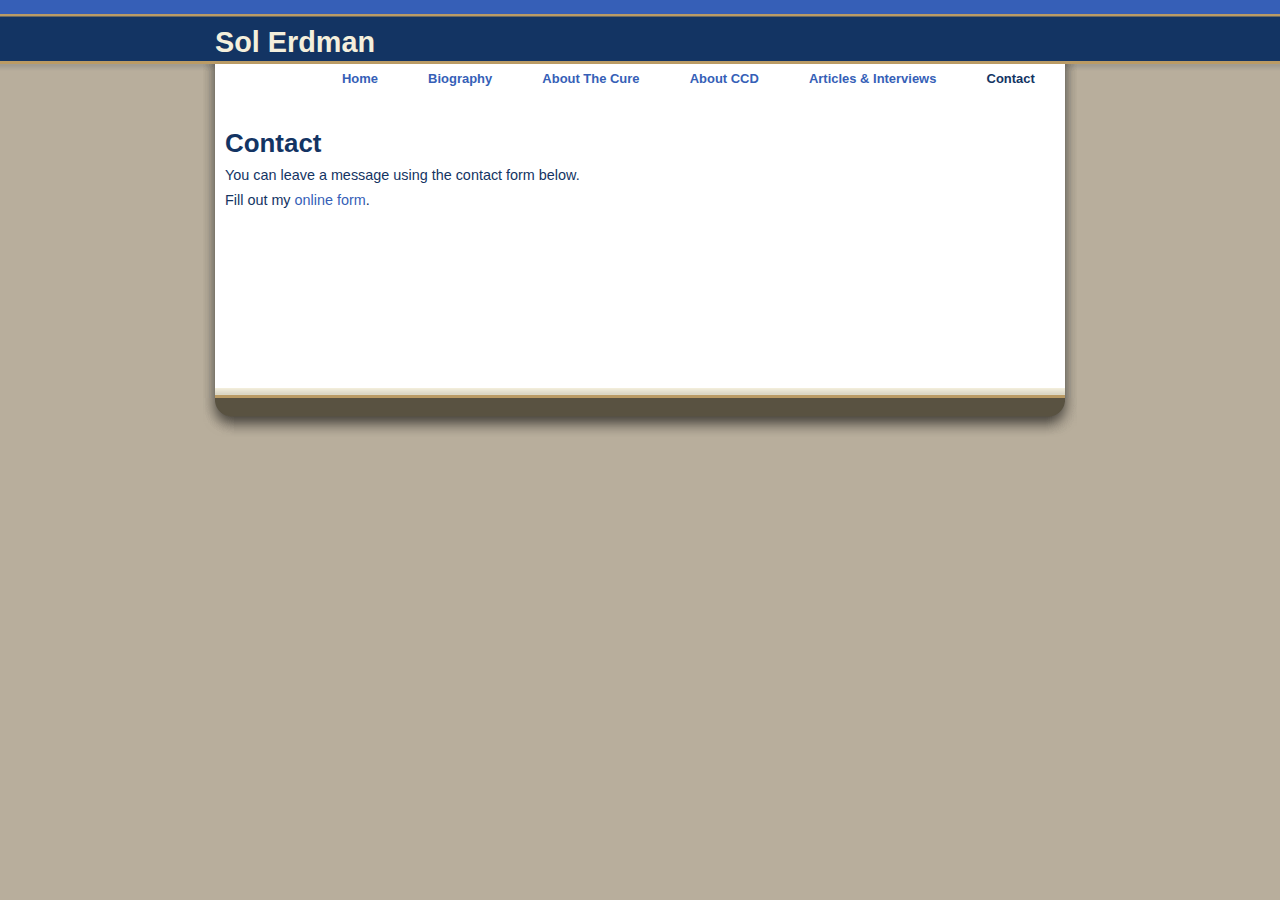
<file: contact.html>
<!DOCTYPE html PUBLIC "-//W3C//DTD XHTML 1.0 Transitional//EN" "http://www.w3.org/TR/xhtml1/DTD/xhtml1-transitional.dtd">
<html xmlns="http://www.w3.org/1999/xhtml" lang="en" xml:lang="en">
<!-- $Id: page.tpl.php 11 2008-02-21 13:24:51Z bill $ -->
<head>
<meta http-equiv="Content-Type" content="text/html; charset=utf-8" />
  <title>Contact | Sol Erdman</title>
  <meta http-equiv="Content-Type" content="text/html; charset=utf-8" />
  <link type="text/css" rel="stylesheet" media="all" href="sites/solerdman.org/files/css/css_cf56244e0e6cc78de679af30f2f035bb.css" />
  <script type="text/javascript" src="sites/solerdman.org/files/js/js_bd211398d670314b3a7136c1e45cd522.js"></script>
<script type="text/javascript">
<!--//--><![CDATA[//><!--
jQuery.extend(Drupal.settings, {"basePath":"\/"});
//--><!]]>
</script>
  <style type="text/css" media="print">@import "sites/solerdman.org/themes/tapestry/print.css";</style>
  <script type="text/javascript"> </script>
	<style type="text/css">
		#banner, #container, #headercontainer, #header-region-container, #footer-region-container, #suckerfish-container { 
			width: 850px;
		}
		#page-right, #round-right {
			width: 874px;
		}
        #sidebar-left {
			width: 0px;
		}

        #sidebar-right {
			width: 0px;
		}
        #sidebar-outside {
			width: 0px;
		}
		#inside-content {
			width: 850px;
		}
		#mainContent { 
			width: 830px;
			padding-left: 10px;
			padding-right: 10px;
		}
		#round-container { 
			width: 812px;
		}
        #sidebar-right {
			float: left;
		}
		#sidebar-outside {
			float: right;
			clear: right;
		}

		#inside-content {
			float: left;
		}
	</style>

	<style type="text/css">
		body {
			font-family : Arial, Verdana, sans-serif;
		}
	</style>


<!--[if lte IE 6]>
<style type="text/css" media="all">@import "/sites/solerdman.org/themes/tapestry/css/ie6.css";</style>
<![endif]-->



<!--[if lte IE 6]>
<script type="text/javascript"> 
    $(document).ready(function(){ 
        $(document).pngFix(); 
    }); 
</script> 
<![endif]-->

<script type="text/javascript" src="sites/solerdman.org/themes/tapestry/js/pickstyle.js"></script>
<script type="text/javascript" src="sites/solerdman.org/themes/tapestry/js/pickicons.js"></script>

</head>

<body>
  <div id="leaderboard">
    </div>

  <div id="header">
   <div id="headercontainer" class="clear-block">
              
          <h1 class='site-name'><a href="index.html" title="Home">Sol Erdman</a></h1>
        		

     </div>
  </div>
  <div id="header-bottom" class="clear-block"></div>
  
  
<div id="outer-container">
<div id="page-right">
<div id="page-left">

         
  <div id="container">


      
        <div id="primary"> <ul class="menu"><li class="leaf first item-home"><a href="index.html" title="">Home</a></li>
<li class="leaf item-biography"><a href="content/biography.html" title="">Biography</a></li>
<li class="leaf item-about_the_cure"><a href="content/about-cure.html" title="The Cure">About The Cure</a></li>
<li class="leaf item-about_ccd"><a href="content/about-ccd.html" title="About CCD">About CCD</a></li>
<li class="leaf item-articles_&amp;_interviews"><a href="content/articles-interviews.html" title="Articles &amp; Interviews">Articles &amp; Interviews</a></li>
<li class="leaf last active-trail item-contact"><a href="contact.html" title="" class="active">Contact</a></li>
</ul> </div>
    <div class="clear-block"></div>

<div id="inside-content">

              <div class="clear-block">
	  <div id="mainContent">
      


        <h1 class="title">Contact</h1>
        <div class="tabs"></div>
<p>You can leave a message using the contact form below.</p>

<div id="wufoo-z7x3p3">
Fill out my <a href="http://collaborate.wufoo.com/forms/z7x3p3">online form</a>.
</div>
<script type="text/javascript">var z7x3p3;(function(d, t) {
var s = d.createElement(t), options = {
'userName':'collaborate', 
'formHash':'z7x3p3', 
'autoResize':true,
'height':'577',
'async':true,
'header':'hide'};
s.src = ('https:' == d.location.protocol ? 'https://' : 'http://') + 'wufoo.com/scripts/embed/form.js';
s.onload = s.onreadystatechange = function() {
var rs = this.readyState; if (rs) if (rs != 'complete') if (rs != 'loaded') return;
try { z7x3p3 = new WufooForm();z7x3p3.initialize(options);z7x3p3.display(); } catch (e) {}};
var scr = d.getElementsByTagName(t)[0], par = scr.parentNode; par.insertBefore(s, scr);
})(document, 'script');</script>


	<!-- end #mainContent --></div>
</div>



</div> <!-- /inside-content -->
<div class="clear-block" style="clear: both;"></div>
<div class="page-bottom clear-block"></div>


  <div id="trailerboard">
  <div id="footer">
             <!-- end #footer --></div>
<script type="text/javascript">
<!-- Hide Script
	function move_in(img_name,img_src) {
	document[img_name].src=img_src;
	}

	function move_out(img_name,img_src) {
	document[img_name].src=img_src;
	}
//End Hide Script-->
</script>
<a href="http://www.roopletheme.com" onmouseover="move_in('rtlogo','/sites/solerdman.org/themes/tapestry/images/bizcasual/roopletheme-rollover.png')" onmouseout="move_out('rtlogo','/sites/solerdman.org/themes/tapestry/images/bizcasual/roopletheme.png')" title="RoopleTheme!" target="_blank"><img class="rtlogo" src="sites/solerdman.org/themes/tapestry/images/bizcasual/roopletheme.png" name="rtlogo" alt="RoopleTheme"/></a>
  </div>

<!-- end #container --></div>
</div></div>

<div id="round-right">
<div id="round-left">
<div id="round-container">
</div></div></div>

</div>

</body>
</html>
</file>
<file: sites/solerdman.org/files/css/css_cf56244e0e6cc78de679af30f2f035bb.css>
.node-unpublished{background-color:#fff4f4;}.preview .node{background-color:#ffffea;}#node-admin-filter ul{list-style-type:none;padding:0;margin:0;width:100%;}#node-admin-buttons{float:left;margin-left:0.5em;clear:right;}td.revision-current{background:#ffc;}.node-form .form-text{display:block;width:95%;}.node-form .container-inline .form-text{display:inline;width:auto;}.node-form .standard{clear:both;}.node-form textarea{display:block;width:95%;}.node-form .attachments fieldset{float:none;display:block;}.terms-inline{display:inline;}


fieldset{margin-bottom:1em;padding:.5em;}form{margin:0;padding:0;}hr{height:1px;border:1px solid gray;}img{border:0;}table{border-collapse:collapse;}th{text-align:left;padding-right:1em;border-bottom:3px solid #ccc;}.clear-block:after{content:".";display:block;height:0;clear:both;visibility:hidden;}.clear-block{display:inline-block;}/*_\*/
* html .clear-block{height:1%;}.clear-block{display:block;}/* End hide from IE-mac */



body.drag{cursor:move;}th.active img{display:inline;}tr.even,tr.odd{background-color:#eee;border-bottom:1px solid #ccc;padding:0.1em 0.6em;}tr.drag{background-color:#fffff0;}tr.drag-previous{background-color:#ffd;}td.active{background-color:#ddd;}td.checkbox,th.checkbox{text-align:center;}tbody{border-top:1px solid #ccc;}tbody th{border-bottom:1px solid #ccc;}thead th{text-align:left;padding-right:1em;border-bottom:3px solid #ccc;}.breadcrumb{padding-bottom:.5em}div.indentation{width:20px;height:1.7em;margin:-0.4em 0.2em -0.4em -0.4em;padding:0.42em 0 0.42em 0.6em;float:left;}div.tree-child{background:url(../../../../misc/tree.png) no-repeat 11px center;}div.tree-child-last{background:url(../../../../misc/tree-bottom.png) no-repeat 11px center;}div.tree-child-horizontal{background:url(../../../../misc/tree.png) no-repeat -11px center;}.error{color:#e55;}div.error{border:1px solid #d77;}div.error,tr.error{background:#fcc;color:#200;padding:2px;}.warning{color:#e09010;}div.warning{border:1px solid #f0c020;}div.warning,tr.warning{background:#ffd;color:#220;padding:2px;}.ok{color:#008000;}div.ok{border:1px solid #00aa00;}div.ok,tr.ok{background:#dfd;color:#020;padding:2px;}.item-list .icon{color:#555;float:right;padding-left:0.25em;clear:right;}.item-list .title{font-weight:bold;}.item-list ul{margin:0 0 0.75em 0;padding:0;}.item-list ul li{margin:0 0 0.25em 1.5em;padding:0;list-style:disc;}ol.task-list li.active{font-weight:bold;}.form-item{margin-top:1em;margin-bottom:1em;}tr.odd .form-item,tr.even .form-item{margin-top:0;margin-bottom:0;white-space:nowrap;}tr.merge-down,tr.merge-down td,tr.merge-down th{border-bottom-width:0 !important;}tr.merge-up,tr.merge-up td,tr.merge-up th{border-top-width:0 !important;}.form-item input.error,.form-item textarea.error,.form-item select.error{border:2px solid red;}.form-item .description{font-size:0.85em;}.form-item label{display:block;font-weight:bold;}.form-item label.option{display:inline;font-weight:normal;}.form-checkboxes,.form-radios{margin:1em 0;}.form-checkboxes .form-item,.form-radios .form-item{margin-top:0.4em;margin-bottom:0.4em;}.marker,.form-required{color:#f00;}.more-link{text-align:right;}.more-help-link{font-size:0.85em;text-align:right;}.nowrap{white-space:nowrap;}.item-list .pager{clear:both;text-align:center;}.item-list .pager li{background-image:none;display:inline;list-style-type:none;padding:0.5em;}.pager-current{font-weight:bold;}.tips{margin-top:0;margin-bottom:0;padding-top:0;padding-bottom:0;font-size:0.9em;}dl.multiselect dd.b,dl.multiselect dd.b .form-item,dl.multiselect dd.b select{font-family:inherit;font-size:inherit;width:14em;}dl.multiselect dd.a,dl.multiselect dd.a .form-item{width:10em;}dl.multiselect dt,dl.multiselect dd{float:left;line-height:1.75em;padding:0;margin:0 1em 0 0;}dl.multiselect .form-item{height:1.75em;margin:0;}.container-inline div,.container-inline label{display:inline;}ul.primary{border-collapse:collapse;padding:0 0 0 1em;white-space:nowrap;list-style:none;margin:5px;height:auto;line-height:normal;border-bottom:1px solid #bbb;}ul.primary li{display:inline;}ul.primary li a{background-color:#ddd;border-color:#bbb;border-width:1px;border-style:solid solid none solid;height:auto;margin-right:0.5em;padding:0 1em;text-decoration:none;}ul.primary li.active a{background-color:#fff;border:1px solid #bbb;border-bottom:#fff 1px solid;}ul.primary li a:hover{background-color:#eee;border-color:#ccc;border-bottom-color:#eee;}ul.secondary{border-bottom:1px solid #bbb;padding:0.5em 1em;margin:5px;}ul.secondary li{display:inline;padding:0 1em;border-right:1px solid #ccc;}ul.secondary a{padding:0;text-decoration:none;}ul.secondary a.active{border-bottom:4px solid #999;}#autocomplete{position:absolute;border:1px solid;overflow:hidden;z-index:100;}#autocomplete ul{margin:0;padding:0;list-style:none;}#autocomplete li{background:#fff;color:#000;white-space:pre;cursor:default;}#autocomplete li.selected{background:#0072b9;color:#fff;}html.js input.form-autocomplete{background-image:url(../../../../misc/throbber.gif);background-repeat:no-repeat;background-position:100% 2px;}html.js input.throbbing{background-position:100% -18px;}html.js fieldset.collapsed{border-bottom-width:0;border-left-width:0;border-right-width:0;margin-bottom:0;height:1em;}html.js fieldset.collapsed *{display:none;}html.js fieldset.collapsed legend{display:block;}html.js fieldset.collapsible legend a{padding-left:15px;background:url(../../../../misc/menu-expanded.png) 5px 75% no-repeat;}html.js fieldset.collapsed legend a{background-image:url(../../../../misc/menu-collapsed.png);background-position:5px 50%;}* html.js fieldset.collapsed legend,* html.js fieldset.collapsed legend *,* html.js fieldset.collapsed table *{display:inline;}html.js fieldset.collapsible{position:relative;}html.js fieldset.collapsible legend a{display:block;}html.js fieldset.collapsible .fieldset-wrapper{overflow:auto;}.resizable-textarea{width:95%;}.resizable-textarea .grippie{height:9px;overflow:hidden;background:#eee url(../../../../misc/grippie.png) no-repeat center 2px;border:1px solid #ddd;border-top-width:0;cursor:s-resize;}html.js .resizable-textarea textarea{margin-bottom:0;width:100%;display:block;}.draggable a.tabledrag-handle{cursor:move;float:left;height:1.7em;margin:-0.4em 0 -0.4em -0.5em;padding:0.42em 1.5em 0.42em 0.5em;text-decoration:none;}a.tabledrag-handle:hover{text-decoration:none;}a.tabledrag-handle .handle{margin-top:4px;height:13px;width:13px;background:url(../../../../misc/draggable.png) no-repeat 0 0;}a.tabledrag-handle-hover .handle{background-position:0 -20px;}.joined + .grippie{height:5px;background-position:center 1px;margin-bottom:-2px;}.teaser-checkbox{padding-top:1px;}div.teaser-button-wrapper{float:right;padding-right:5%;margin:0;}.teaser-checkbox div.form-item{float:right;margin:0 5% 0 0;padding:0;}textarea.teaser{display:none;}html.js .no-js{display:none;}.progress{font-weight:bold;}.progress .bar{background:#fff url(../../../../misc/progress.gif);border:1px solid #00375a;height:1.5em;margin:0 0.2em;}.progress .filled{background:#0072b9;height:1em;border-bottom:0.5em solid #004a73;width:0%;}.progress .percentage{float:right;}.progress-disabled{float:left;}.ahah-progress{float:left;}.ahah-progress .throbber{width:15px;height:15px;margin:2px;background:transparent url(../../../../misc/throbber.gif) no-repeat 0px -18px;float:left;}tr .ahah-progress .throbber{margin:0 2px;}.ahah-progress-bar{width:16em;}#first-time strong{display:block;padding:1.5em 0 .5em;}tr.selected td{background:#ffc;}table.sticky-header{margin-top:0;background:#fff;}#clean-url.install{display:none;}html.js .js-hide{display:none;}#system-modules div.incompatible{font-weight:bold;}#system-themes-form div.incompatible{font-weight:bold;}span.password-strength{visibility:hidden;}input.password-field{margin-right:10px;}div.password-description{padding:0 2px;margin:4px 0 0 0;font-size:0.85em;max-width:500px;}div.password-description ul{margin-bottom:0;}.password-parent{margin:0 0 0 0;}input.password-confirm{margin-right:10px;}.confirm-parent{margin:5px 0 0 0;}span.password-confirm{visibility:hidden;}span.password-confirm span{font-weight:normal;}

ul.menu{list-style:none;border:none;text-align:left;}ul.menu li{margin:0 0 0 0.5em;}li.expanded{list-style-type:circle;list-style-image:url(../../../../misc/menu-expanded.png);padding:0.2em 0.5em 0 0;margin:0;}li.collapsed{list-style-type:disc;list-style-image:url(../../../../misc/menu-collapsed.png);padding:0.2em 0.5em 0 0;margin:0;}li.leaf{list-style-type:square;list-style-image:url(../../../../misc/menu-leaf.png);padding:0.2em 0.5em 0 0;margin:0;}li a.active{color:#000;}td.menu-disabled{background:#ccc;}ul.links{margin:0;padding:0;}ul.links.inline{display:inline;}ul.links li{display:inline;list-style-type:none;padding:0 0.5em;}.block ul{margin:0;padding:0 0 0.25em 1em;}

#permissions td.module{font-weight:bold;}#permissions td.permission{padding-left:1.5em;}#access-rules .access-type,#access-rules .rule-type{margin-right:1em;float:left;}#access-rules .access-type .form-item,#access-rules .rule-type .form-item{margin-top:0;}#access-rules .mask{clear:both;}#user-login-form{text-align:center;}#user-admin-filter ul{list-style-type:none;padding:0;margin:0;width:100%;}#user-admin-buttons{float:left;margin-left:0.5em;clear:right;}#user-admin-settings fieldset .description{font-size:0.85em;padding-bottom:.5em;}.profile{clear:both;margin:1em 0;}.profile .picture{float:right;margin:0 1em 1em 0;}.profile h3{border-bottom:1px solid #ccc;}.profile dl{margin:0 0 1.5em 0;}.profile dt{margin:0 0 0.2em 0;font-weight:bold;}.profile dd{margin:0 0 1em 0;}


#mainContent{height:auto;min-height:300px;}html,body,div,dl,dt,dd,h2,h3,h4,h5,h6,pre,form,p,blockquote,input{margin:0;padding:0;}body{margin:0;padding:0;text-align:center;}p{margin:0.5em 0;}#leaderboard{min-height:1em;height:auto;}/*_\*/
* html #leaderboard{height:1em;}/**/

#header{text-align:left;}#headercontainer{width:900px;margin:0 auto;text-align:left;padding:9px 0 0 0;}#header h1{margin:0;padding:10px 0;}.site-logo{float:left;margin-right:10px;}.site-slogan{font-size:110%;}.node{margin-bottom:10px;padding-bottom:5px;}.sticky{padding:10px;}#container  h1,#container h1.title{line-height:125%;font-size:180%;margin:1.5em 0 .25em 0;}.site-logo{float:left;margin-right:10px;}.breadcrumb{padding:0 0 0 10px;float:left;}#primary{float:right;padding-right:20px;}#primary ul{margin-top:0;margin-bottom:0;}#primary ul li{display:inline;margin:0 0 0 18px;}#primary li a{padding:3px 3px 3px 18px;font-weight:bold;font-size:90%;}.comment{padding:10px;margin:10px 0;}#forum table{width:100%;}#search.container-inline{float:right;margin-right:10px;}#header-bottom{height:3px;font-size:0px;}#outer-container{}#page-right{width:924px;margin:0 auto;}#page-left{}#banner{width:900px;margin:0 auto;}#container{width:900px;margin:0 auto;text-align:left;padding-top:5px;}#header-region-container,#footer-region-container{width:900px;margin:0 auto;}#region5 h2,#region5 h2.title{margin:0 0 5px 0;}#header-left,#header-center,#header-right,#footer-left,#footer-center,#footer-right,#user1,#user2,#user3,#user4,#user5,#user6,#user7,#user8,#user9,#user10,#user11,#user12,#user13,#user14,#user15{float:left;}#sidebar-left{float:left;width:180px;display:inline;}#sidebar-right{float:right;width:180px;display:inline;}#sidebar-outside{float:left;width:180px;clear:left;}#inside-content{float:right;}#mission{padding:3px 0;margin:10px 0;}#content-top-left,#content-bottom-left{float:left;}#content-top-right,#content-bottom-right{float:right;}#mainContent{float:left;width:650px;}#container .page-bottom{height:10px;font-size:0px;}#mastfoot-bottom{height:3px;font-size:0px;}#trailerboard{}#footer-message{text-align:center;}#footer-message p{margin:0;padding:10px 0;}img.rtlogo{display:none;margin:0 auto;padding-top:5px;}#round-right{width:924px;margin:0 auto;}#round-left{}#round-container{width:862px;height:50px;margin:0 auto;}tbody{border-top:none;}fieldset,img{border:none;}body{font:100%/1.25em Arial,Verdana,Helvetica,sans-serif;font-size:90%;}a{text-decoration:none;}a:hover{text-decoration:underline;}#mission{text-align:center;}#leaderboard,#banner,#header-region,#footer-region,#sidebar-outside,#sidebar-left,#sidebar-right,#content-top,#content-bottom,#region1,#region2,#region3,#region4,#region5,#footer{font-size:95%;}.node h1,.node h2,.node h2.title,.node h3{line-height:125%;}#banner h2,#banner h2.title,#leaderboard h2,#leaderboard h2.title,#header-region h2,#header-region h2.title,#footer-region h2,#footer-region h2.title,#sidebar-outside h2,#sidebar-outside h2.title,#sidebar-left h2,#sidebar-left h2.title,#sidebar-right h2,#sidebar-right h2.title,#content-top h2,#content-top h2.title,#content-bottom h2,#content-bottom h2.title,#region1 h2,#region1 h2.title,#region2 h2,#region2 h2.title,#region3 h2,#region3 h2.title,#region4 h2,#region4 h2.title,#region5 h2,#region5 h2.title,#footer h2,#footer h2.title{font-size:110%;}#sidebar-outside h3,#sidebar-outside h3.title,#sidebar-left h3,#sidebar-left h3.title,#sidebar-right h3,#sidebar-right h3.title{font-size:100%;}.node h2,.node h2.title{margin-bottom:4px;}#footer-message{font-size:80%;}.boxborder{padding:0 7px 0 0;}.bi{padding:0 0 0 7px;}.bt{height:7px;margin:0 -7px;line-height:0px;font-size:0;}.bt div{width:7px;height:7px;line-height:0px;font-size:0;}.bb{height:7px;margin:0 -7px;line-height:0px;font-size:0;}.bb div{width:7px;height:7px;line-height:0px;font-size:0;}.pager{clear:both;text-align:left;}.pager a,.pager strong.pager-current{padding:0.4em 0.4em 0.2em;}.pager{font-size:0.8em;clear:both;padding:10px 0px 10px;}.pager div{padding:0em;display:inline;}.pager strong,.pager a,.pager a:link,.pager a:visited{margin:0px 0.15em 0px 0.15em;font-weight:bold;}.pager a:hover{text-decoration:none;font-weight:bold;}.pager strong{font-weight:bold;}.book-navigation .menu{padding:1em 0 1em 3em;}.clearfloat{clear:both;height:0;font-size:1px;line-height:0px;}.width99{width:100%;}.width49{width:50%;}.width33{width:33%;}.width34{width:34%;}.unstyled-block{padding:0px;}.rollover1-block{margin:5px;}.rollover-block h2{padding:2px 5px;}.rollover-block ul{list-style:none;padding:0;margin:0;}.rollover-block ul li,.rollover-block ul li.leaf,.rollover-block ul li.collapsed{padding:0 0 0 0;list-style-image:none;list-style-type:none;padding:0;margin:0;}.rollover-block ul li a{margin:0;padding:0 10px;display:block;text-decoration:none;}.custom-inbox{padding:10px;}.no-margins-block{padding:0;margin:0;}.no-margins-block p{margin:0;}.stripebox h2{margin:0 -10px 5px -10px;padding:0 5px;}.blk-outline,.blk-solid{margin:5px;padding:5px;}#leaderboard .blk-outline,#leaderboard .blk-solid,#banner .blk-outline,#banner .blk-solid{margin:0;padding:5px;}span.alert,span.help,span.info,span.note,span.info,span.errormsg,span.xfer{display:block;padding:10px 10px 10px 10px;margin:0 10px;}span.alert{background-color:#F3CECE;border-top:2px solid #d04040;border-bottom:2px solid #d04040;}span.errormsg{background-color:#F3CECE;border-top:2px solid #d04040;border-bottom:2px solid #d04040;}span.help{background-color:#CADAEF;border-top:2px solid #3060a0;border-bottom:2px solid #3060a0;}span.note{background-color:#F8EFD0;border-top:2px solid #E6CC62;border-bottom:2px solid #E6CC62;}span.info{background-color:#F8EFD0;border-top:2px solid #E6CC62;border-bottom:2px solid #E6CC62;}span.xfer{background-color:#DDF8EB;border-top:2px solid #20a060;border-bottom:2px solid #20a060;}pre{padding:10px;background:#F8F8F8 none repeat scroll 0%;border:1px solid #C0C0C0;margin:10px 0;}blockquote{padding:10px 10px 10px 30px;font-style:italic;font-size:110%;line-height:130%;color:#555;margin:15px;background:transparent url(../../themes/tapestry/images/blockquote.gif) no-repeat scroll 0 5px;}.messages{padding:5px;margin:10px 0;}.bodyimage{margin-left:20px;margin-bottom:10px;margin-top:-35px;}.bodyimgL{margin-right:10px;margin-bottom:10px;}.border{border:1px solid #000;}#node-2 h2{visibility:hidden;}#node-2{position:relative;top:-35px;}


body{color:#133463;background:#B8AE9C;}a{color:#365FB7;}#outer-container{background:#B8AE9C url(../../themes/tapestry/images/techoffice/bg.png) repeat-x scroll 0 0;}#container{background:#FFFFFF;}#banner{background-color:#F4EFDC;}#page-right{background:transparent url(../../themes/tapestry/images/techoffice/page-right.png) no-repeat scroll 100% 0;}#page-left{background:transparent url(../../themes/tapestry/images/techoffice/page-left.png) no-repeat scroll 0 0;}#container .page-bottom{background:#F4EFDC url(../../themes/tapestry/images/bizcasual/page-bottom.png) repeat-x;}#round-right{background:transparent url(../../themes/tapestry/images/techoffice/round-bottom-right.png) no-repeat scroll 100% 0;}#round-left{background:transparent url(../../themes/tapestry/images/techoffice/round-bottom-left.png) no-repeat scroll 0 0;}#round-container{background:transparent url(../../themes/tapestry/images/techoffice/round-bottom.png) repeat-x scroll 0 0;}#leaderboard{background:#365FB7;}#trailerboard{background:#365FB7;}#header{background:#133463 url(../../themes/tapestry/images/bizcasual/masthead-bg.png) repeat-x;}#header{color:#F4EFDC;}#header a{color:#F4EFDC;}.site-slogan{color:#799AE0;}#header-bottom{background:#133463 url(../../themes/tapestry/images/bizcasual/masthead-bottom.png) repeat-x;}#mission{border:1px solid #799AE0;color:#F4EFDC;background:#BA9B65;}#mission a{color:#465D5F;}#region5 .unstyled-block{color:#F4EFDC;}#region5 .unstyled-block h2{color:#F4EFDC;}#region5 .unstyled-block a{color:#BA9B65;}#mastfoot{background:#133463 url(../../themes/tapestry/images/bizcasual/mastfoot-bg.png) repeat-x;}#mastfoot-bottom{background:#133463 url(../../themes/tapestry/images/bizcasual/mastfoot-bottom.png) repeat-x;}#footer{color:#F4EFDC;}#footer a{color:#BA9B65;}.boxborder{background:url(../../themes/tapestry/images/bizcasual/box-right.gif) 100% 0 repeat-y;}.bi{background:url(../../themes/tapestry/images/bizcasual/box-left.gif) 0 0 repeat-y;}.bt{background:url(../../themes/tapestry/images/bizcasual/box.gif) 100% 0 no-repeat;}.bt div{background:url(../../themes/tapestry/images/bizcasual/box.gif) 0 0 no-repeat;}.bb{background:url(../../themes/tapestry/images/bizcasual/box.gif) 100% 100% no-repeat;}.bb div{background:url(../../themes/tapestry/images/bizcasual/box.gif) 0 100% no-repeat;}.color0-box-page-bg{background:#F4EFDC;}.color0-box-page-bg h2{color:#799AE0;}.color0-box-page-bg a{color:#365FB7;}.color1-box-page-bg{background:#133463;color:#F4EFDC;}.color1-box-page-bg h2{color:#F4EFDC;}.color1-box-page-bg a{color:#BA9B65;}.color2-box-page-bg{background:#BA9B65;color:#F4EFDC;}.color2-box-page-bg h2{color:#F4EFDC;}.color2-box-page-bg a{color:#133463;}.color3-box-page-bg{background:#365FB7;color:#F4EFDC;}.color3-box-page-bg h2{color:#F4EFDC;}.color3-box-page-bg a{color:#BA9B65;}.color4-box-page-bg{background:#799AE0;color:#F4EFDC;}.color4-box-page-bg h2{color:#F4EFDC;}.color4-box-page-bg a{color:#133463;}.stripe0-box-page-bg{background:#F4EFDC;color:#1D2326;}.stripe0-box-page-bg h2{background:#BA9B65;border-top:1px solid #133463;border-bottom:1px solid #133463;color:#F4EFDC;}.stripe0-box-page-bg a{color:#365FB7;}.stripe1-box-page-bg{background:#133463;color:#F4EFDC;}.stripe1-box-page-bg h2{background:#BA9B65;border-top:1px solid #F4EFDC;border-bottom:1px solid #F4EFDC;color:#F4EFDC;}.stripe1-box-page-bg a{color:#BA9B65;}.stripe2-box-page-bg{background:#BA9B65;color:#F4EFDC;}.stripe2-box-page-bg h2{background:#133463;border-top:1px solid #F4EFDC;border-bottom:1px solid #F4EFDC;color:#F4EFDC;}.stripe2-box-page-bg a{color:#133463;}.stripe3-box-page-bg{background:#365FB7;color:#F4EFDC;}.stripe3-box-page-bg h2{background:#799AE0;border-top:1px solid #F4EFDC;border-bottom:1px solid #F4EFDC;color:#F4EFDC;}.stripe3-box-page-bg a{color:#BA9B65;}.stripe4-box-page-bg{background:#799AE0;color:#F4EFDC;}.stripe4-box-page-bg h2{background:#365FB7;border-top:1px solid #F4EFDC;border-bottom:1px solid #F4EFDC;color:#F4EFDC;}.stripe4-box-page-bg a{color:#133463;}.blk-outline1{border:1px solid #365FB7;}.blk-outline1 h2,.blk-outline1 a{color:#365FB7;}.blk-outline2{border:1px solid #133463;}.blk-outline2 h2,.blk-outline2 a{color:#133463;}.blk-outline3{border:1px solid #BA9B65;}.blk-outline3 h2,.blk-outline3 a{color:#BA9B65;}.blk-outline4{border:1px solid #799AE0;}.blk-outline4 h2,.blk-outline4 a{color:#799AE0;}.blk-solid1{background:#365FB7;color:#F4EFDC;}.blk-solid1 a{color:#BA9B65;}.blk-solid2{background:#133463;color:#F4EFDC;}.blk-solid2 a{color:#BA9B65;}.blk-solid3{background:#BA9B65;color:#F4EFDC;}.blk-solid3 a{color:#133463;}.blk-solid4{background:#799AE0;color:#F4EFDC;}.blk-solid4 a{color:#133463;}#region5{color:#F4EFDC;}#region5 .blk-outline2{border:1px solid #F4EFDC;}#region5 .blk-outline2 a,#region5 .blk-outline2 h2{color:#BA9B65;}#region5 .blk-solid2{background:#F4EFDC;color:#1D2326;}#region5 .blk-solid2 a,#region5 .blk-solid2 h2{color:#365FB7;}#region5 .blk-solid3 a,#region5 .blk-solid3 h2{color:#133463;}#region5 .blk-solid4 a,#region5 .blk-solid4 h2{color:#133463;}.pager strong,.pager a,.pager a:link,.pager a:visited{background-color:#F4EFDC;border:1px solid #799AE0;}.pager a:hover{background-color:#799AE0;color:#F4EFDC;}.pager strong{background-color:#799AE0;color:#F4EFDC;}.sticky{border-bottom:1px solid #799AE0;}.comment{border:1px solid #799AE0;}#primary li a.active{color:#133463;}#primary li a:hover{color:#133463;}#suckerfishmenu	 a{color:#F4EFDC;}#suckerfishmenu	 a:active,#suckerfishmenu	 a:hover{background:#BA9B65;color:#133463;}#suckerfishmenu	 ul.menu li li a:link,#suckerfishmenu	 ul.menu li li a:visited{color:#F4EFDC;background:#133463;border-bottom:1px solid #F4EFDC;border-top:1px solid #BA9B65;border-right:1px solid #BA9B65;}#suckerfishmenu	 ul.menu li li{border-left:1px solid #F4EFDC;}#suckerfishmenu	 ul.menu li ul a{color:#F4EFDC;}#suckerfishmenu	 ul.menu li ul a:active,#suckerfishmenu ul.menu li ul a:hover{color:#133463;background:#BA9B65;}#suckerfishmenu	 ul.menu li li.expanded a{background:#133463 url(../../themes/tapestry/images/bizcasual/sfmenu-expand-2.png) 100% 50% no-repeat;}#suckerfishmenu	 ul.menu li li.expanded a:active,#suckerfishmenu	 ul.menu li li.expanded a:hover{background:#BA9B65 url(../../themes/tapestry/images/bizcasual/sfmenu-expand-1.png) 100% 50% no-repeat;}#suckerfishmenu	 ul.menu li ul a:active,#suckerfishmenu	 ul.menu li ul a:hover{background:#BA9B65;text-decoration:none;}#suckerfishmenu	 ul.menu li li.expanded ul.menu a{background:#133463;}#suckerfishmenu	 ul.menu li li.expanded ul.menu a:active,#suckerfishmenu	 ul.menu li li.expanded ul.menu a:hover{background:#BA9B65;}#suckerfishmenu	 ul.menu li li.expanded ul.menu li.expanded a{background:#133463 url(../../themes/tapestry/images/bizcasual/sfmenu-expand-2.png) 100% 50% no-repeat;}#suckerfishmenu	 ul.menu li li.expanded ul.menu li.expanded a:active,#suckerfishmenu	 ul.menu li li.expanded ul.menu li.expanded a:hover{background:#BA9B65 url(../../themes/tapestry/images/bizcasual/sfmenu-expand-1.png) 100% 50% no-repeat;}.rollover-block h2{color:#133463;background:#BA9B65;}.rollover-block ul li a{color:#F4EFDC;background:#133463;}.rollover-block ul li a:active,.rollover-block ul li a:hover{color:#133463;background:#BA9B65;}thead th{border-bottom:3px solid #133463;}.even th,.even td,.odd th,.odd td{background-color:#F4EFDC;border-bottom:1px solid #133463;}tr.even a,tr.odd a{color:#133463;}td.active{background-color:#FFF;}.messages{color:#133463;border:1px solid #133463;}





#suckerfish-container{margin:0 auto;text-align:left;}#suckerfishmenu{float:right;}#suckerfishmenu h2{display:none;}#suckerfishmenu	.block{margin-bottom:0;padding-bottom:0;}#suckerfishmenu	.block,#suckerfishmenu	.box{padding:0;}#suckerfishmenu	h2.title{display:inline;}#suckerfishmenu{line-height:22px;}#suckerfishmenu	 ul.menu{padding:0 0 0 0px;list-style:none;z-index:100;display:inline;}#suckerfishmenu	 a{display:block;padding:0px 14px 0px 14px;margin:0;text-decoration:none;font-size:90%;font-weight:bold;}#suckerfishmenu	 a:active,#suckerfishmenu	 a:hover{text-decoration:none;}#suckerfishmenu	 li{display:inline;float:left;margin:0;padding:0;height:1%;}#suckerfishmenu	 ul.menu ul{padding:0;margin:0;list-style:none;}#suckerfishmenu	 ul.menu li ul{position:absolute;width:175px;left:-999em;}#suckerfishmenu	 ul.menu li li{float:right;width:175px;}#suckerfishmenu	 ul.menu li li a:link,#suckerfishmenu	 ul.menu li li a:visited{font-weight:normal;width:175px;}#suckerfishmenu	 ul.menu li li{}#suckerfishmenu	 ul.menu li ul a{padding:0.1em 0 0em 0.8em;width:175px;line-height:22px;}#suckerfishmenu	 ul.menu li ul a:active,#suckerfishmenu	 ul.menu li ul a:hover{text-decoration:none;}#suckerfishmenu	 ul.menu li ul ul{margin:-26px 0 0 185px;}#suckerfishmenu	 ul.menu li:hover ul ul,#suckerfishmenu	 ul.menu li:hover ul ul ul,#suckerfishmenu	 ul.menu li.sfhover ul ul,#suckerfishmenu	 ul.menu li.sfhover ul ul ul{left:-999em;}#suckerfishmenu	 ul.menu li:hover ul,#suckerfishmenu	 ul.menu li li:hover ul,#suckerfishmenu	 ul.menu li li li:hover ul,#suckerfishmenu	 ul.menu li.sfhover ul,#suckerfishmenu	 ul.menu li li.sfhover ul,#suckerfishmenu	 ul.menu li li li.sfhover ul{left:auto;}
</file>
